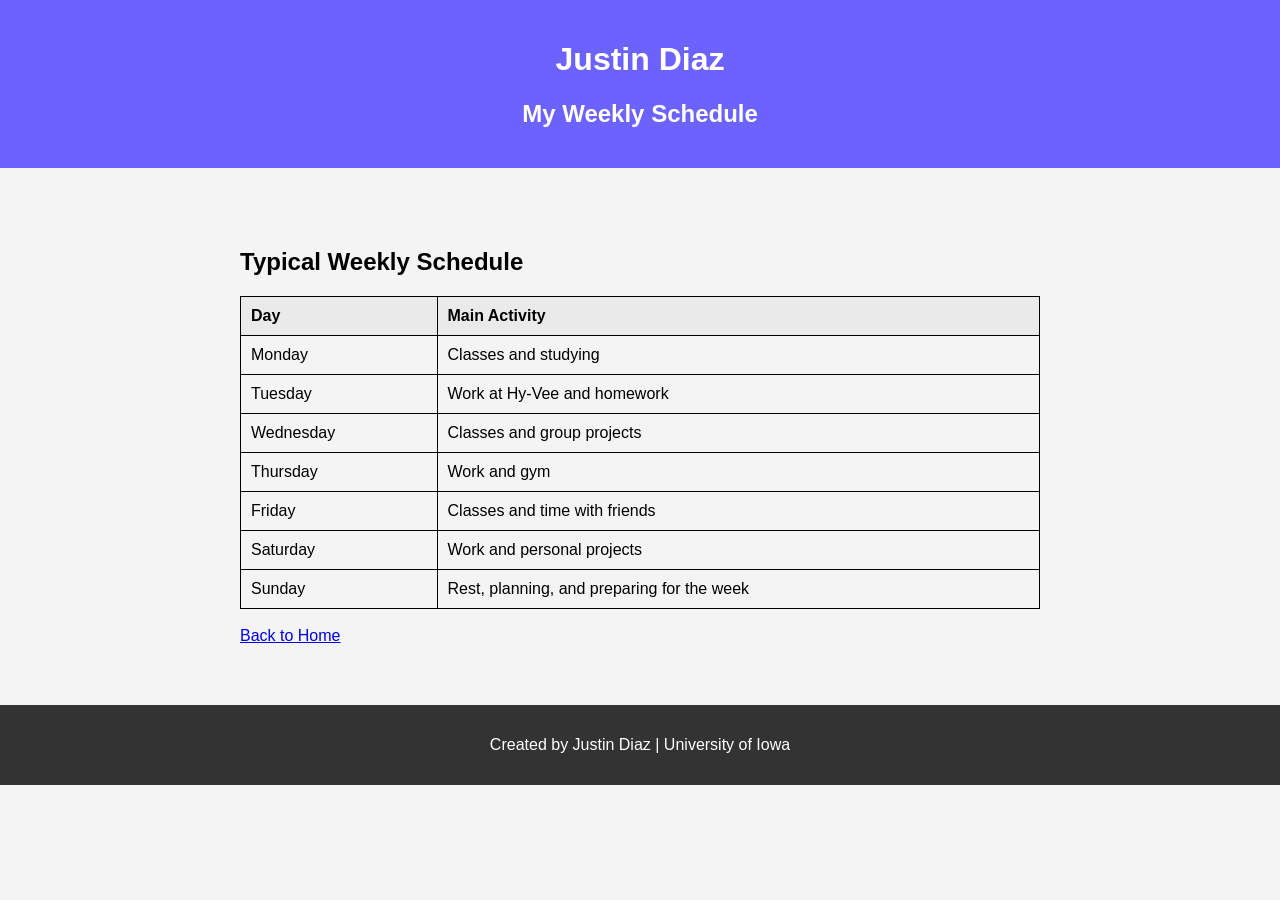
<file: schedule.html>
<!DOCTYPE html>
<html lang="en">

<head>
<meta charset="UTF-8">
<title>Justin Diaz - Weekly Schedule</title>
<link rel="stylesheet" href="style/stylesheet.css">
</head>

<body>

<header>
<h1>Justin Diaz</h1>
<h2>My Weekly Schedule</h2>
</header>

<main>

<h2>Typical Weekly Schedule</h2>

<table>

<tr>
<th>Day</th>
<th>Main Activity</th>
</tr>

<tr>
<td>Monday</td>
<td>Classes and studying</td>
</tr>

<tr>
<td>Tuesday</td>
<td>Work at Hy-Vee and homework</td>
</tr>

<tr>
<td>Wednesday</td>
<td>Classes and group projects</td>
</tr>

<tr>
<td>Thursday</td>
<td>Work and gym</td>
</tr>

<tr>
<td>Friday</td>
<td>Classes and time with friends</td>
</tr>

<tr>
<td>Saturday</td>
<td>Work and personal projects</td>
</tr>

<tr>
<td>Sunday</td>
<td>Rest, planning, and preparing for the week</td>
</tr>

</table>

<br>

<a href="index.html">Back to Home</a>

</main>

<footer>
<p>Created by Justin Diaz | University of Iowa</p>
</footer>

</body>

</html>
</file>
<file: style/stylesheet.css>
body {
    font-family: Arial, sans-serif;
    background-color: #f4f4f4;
    margin: 0;
    padding: 0;
    }
    
    header {
    background-color: #6c63ff;
    color: white;
    padding: 20px;
    text-align: center;
    }
    
    main {
    max-width: 800px;
    margin: 40px auto;
    padding: 20px;
    }
    
    table {
    width: 100%;
    border-collapse: collapse;
    margin-top: 20px;
    }
    
    th, td {
    border: 1px solid black;
    padding: 10px;
    text-align: left;
    }
    
    th {
    background-color: #eaeaea;
    }
    
    footer {
    margin-top: 40px;
    padding: 15px;
    background-color: #333;
    color: white;
    text-align: center;
    }
    
    .highlight {
    border: 3px solid #6c63ff;
    padding: 10px;
    margin: 20px 0;
    }
</file>
